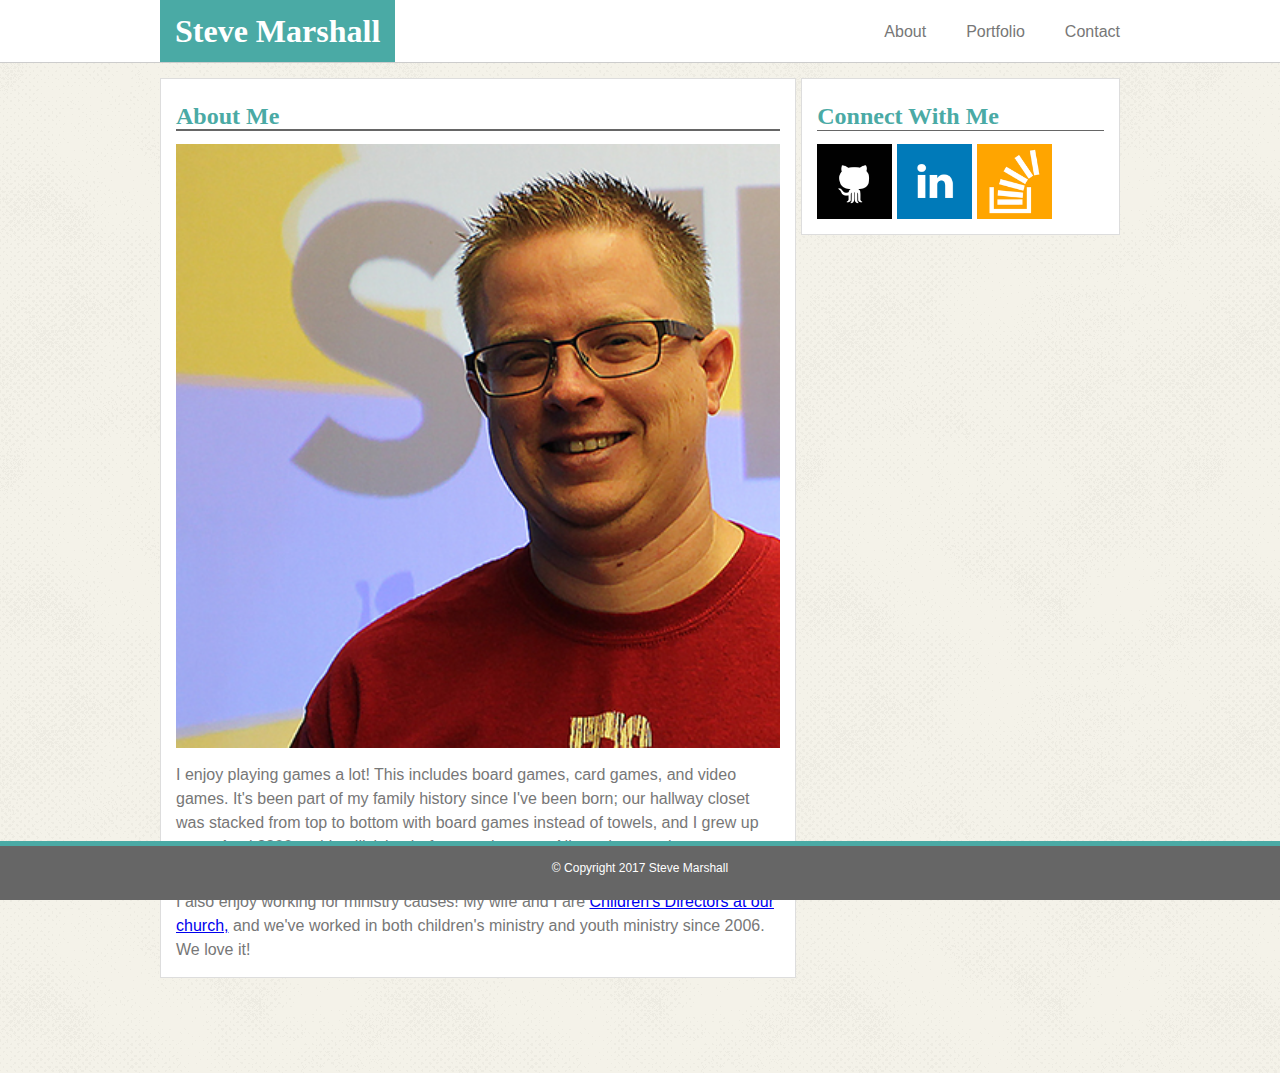
<file: index.html>
<!DOCTYPE html>
<html lang="en-us">
<head>
	<meta charset="utf-8">
	<meta name="viewport" content="width=device-width, initial-scale=1.0">
	<title>Steve Marshall</title>
	<link rel="stylesheet" type="text/css" href="assets/css/reset.css">
	<link rel="stylesheet" type="text/css" href="assets/css/style.css">
</head>

<body>

<!-- #header goes here & sets the background color for the entire width of the page -->
	<div class="clearfix" id="header">
<!-- .container sets the maxWidth for all content at 960px -->
		<div class="containerH">
<!-- #headerName floats left and introduces a new background color for just the name with a large padding -->
			<div class="col-s-12" id="headerName"><h1>Steve Marshall</h1></div>
<!-- #headerMenu floats right and has an unordered list sorted horizontally instead of vertically -->
			<div class="col-s-12" id="headerMenu">
				<ul>
					<li><a class="menu" href="index.html">About</a></li>
					<li><a class="menu" href="portfolio.html">Portfolio</a></li>
					<li><a class="menu" href="contact.html">Contact</a></li>
				</ul>
			</div>
		</div>
	</div>


	<div class="clearfix" id="content">
		<div class="container">
			<div class="article col-l-8 col-m-12 col-s-12">
				<div class="containerC">
					<h2 class="col-l-12 col-m-12 col-s-12">About Me</h2>
					<img src="assets/images/divider.png" class="thickline">
					<p><img src="assets/images/profilepic.jpg" class="articleimg col-l-12 col-m-6 col-s-12" />I enjoy playing games a lot! This includes <strong>board games, card games, and video games.</strong> It's been part of my family history since I've been born; our hallway closet was stacked from top to bottom with board games instead of towels, and I grew up on an <em>Atari 2800 and Intellivision</em> before moving on to Nintendo consoles.</p><br>
					<p>I also enjoy working for ministry causes! My wife and I are <a href="http://www.sunrisechurchaz.org/kidz" target="_blank">Children's Directors at our church,</a> and we've worked in both children's ministry and youth ministry since 2006. We love it!</p>
				</div>
			</div><!--  Article -->

			<div class="col-l-4 col-m-12 col-s-12" id="connect">
				<div class="containerC">
					<h2 class="col-l-12 col-m-12 col-s-12">Connect With Me</h2>
					<img src="assets/images/divider.png" class="thinline">
					<a href="https://github.com/SteveSonoa/" target="_blank"><img src="assets/images/icon_github.png" class="icon col-l-4 col-m-4 col-s-4" /></a>
					<a href="https://www.linkedin.com/in/sonoa/" target="_blank"><img src="assets/images/icon_linkedin.png" class="icon col-l-4 col-m-4 col-s-4" /></a>
					<a href="https://stackexchange.com/users/11718434/steve" target="_blank"><img src="assets/images/icon_stackoverflow.png" class="icon col-l-4 col-m-4 col-s-4" /></a>
				</div>
			</div><!--  Connect -->
			
		</div>
	</div>

	<div class="clearfix" id="footerPad"></div>


<!-- #footer sets the background color for the entire width of the page. It should be position:fixed and include a border-top of green -->
	<div class="clearfix" id="footer">
<!-- .container floats left and sets the maxWidth for all content at 960px -->
		<div class="containerH col-12 col-m-12">
			<p class="copyright">© Copyright 2017 Steve Marshall</p>
		</div>
	</div>

</body>
</html>
</file>
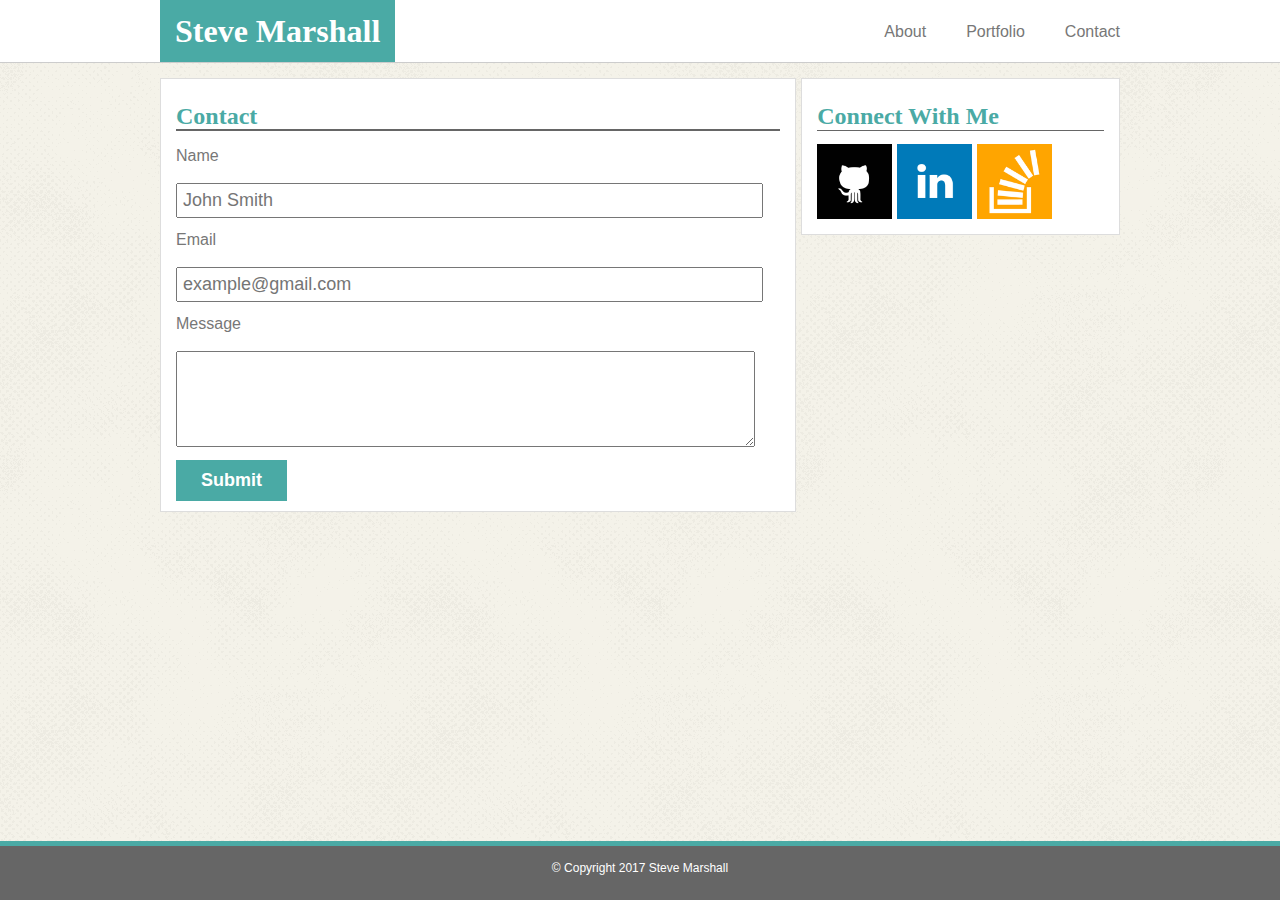
<file: contact.html>
<!DOCTYPE html>
<html lang="en-us">
<head>
	<meta charset="utf-8">
	<meta name="viewport" content="width=device-width, initial-scale=1.0">
	<title>Steve Marshall Contact</title>
	<link rel="stylesheet" type="text/css" href="assets/css/reset.css">
	<link rel="stylesheet" type="text/css" href="assets/css/style.css">
</head>

<body>

<!-- #header goes here & sets the background color for the entire width of the page -->
	<div class="clearfix" id="header">
<!-- .container sets the maxWidth for all content at 960px -->
		<div class="containerH">
<!-- #headerName floats left and introduces a new background color for just the name with a large padding -->
			<div class="col-s-12" id="headerName"><h1>Steve Marshall</h1></div>
<!-- #headerMenu floats right and has an unordered list sorted horizontally instead of vertically -->
			<div class="col-s-12" id="headerMenu">
				<ul>
					<li><a class="menu" href="index.html">About</a></li>
					<li><a class="menu" href="portfolio.html">Portfolio</a></li>
					<li><a class="menu" href="contact.html">Contact</a></li>
				</ul>
			</div>
		</div>
	</div>


	<div class="clearfix" id="content">
		<div class="container">
			<div class="article col-l-8 col-m-12 col-s-12">
				<div class="containerC">
					<h2 class="col-l-12 col-m-12 col-s-12">Contact</h2>
					<img src="assets/images/divider.png" class="thickline">
					<form action="mailto:SteveSonoa@gmail.com?subject=Portfolio">
					<p>Name</p>
					<input type="text" name="yourName" placeholder="John Smith" class="textInput"><br>
					<p>Email</p>
					<input type="text" name="yourEmail" placeholder="example@gmail.com" class="textInput"><br>
					<p>Message</p>
					<textarea name="yourMessage" rows="6" class="textInput"></textarea><br>
					<input type="submit" class="submission" name="Send Message">
				</form>
				</div>
			</div><!--  Article -->

			<div class="col-l-4 col-m-12 col-s-12" id="connect">
				<div class="containerC">
					<h2 class="col-l-12 col-m-12 col-s-12">Connect With Me</h2>
					<img src="assets/images/divider.png" class="thinline">
					<a href="https://github.com/SteveSonoa/" target="_blank"><img src="assets/images/icon_github.png" class="icon col-l-4 col-m-4 col-s-4" /></a>
					<a href="https://www.linkedin.com/in/sonoa/" target="_blank"><img src="assets/images/icon_linkedin.png" class="icon col-l-4 col-m-4 col-s-4" /></a>
					<a href="https://stackexchange.com/users/11718434/steve" target="_blank"><img src="assets/images/icon_stackoverflow.png" class="icon col-l-4 col-m-4 col-s-4" /></a>
				</div>
			</div><!--  Connect -->
			
		</div>
	</div>

	<div class="clearfix" id="footerPad"></div>


<!-- #footer sets the background color for the entire width of the page. It should be position:fixed and include a border-top of green -->
	<div class="clearfix" id="footer">
<!-- .container floats left and sets the maxWidth for all content at 960px -->
		<div class="containerH col-12 col-m-12">
			<p class="copyright">© Copyright 2017 Steve Marshall</p>
		</div>
	</div>

</body>
</html>
</file>
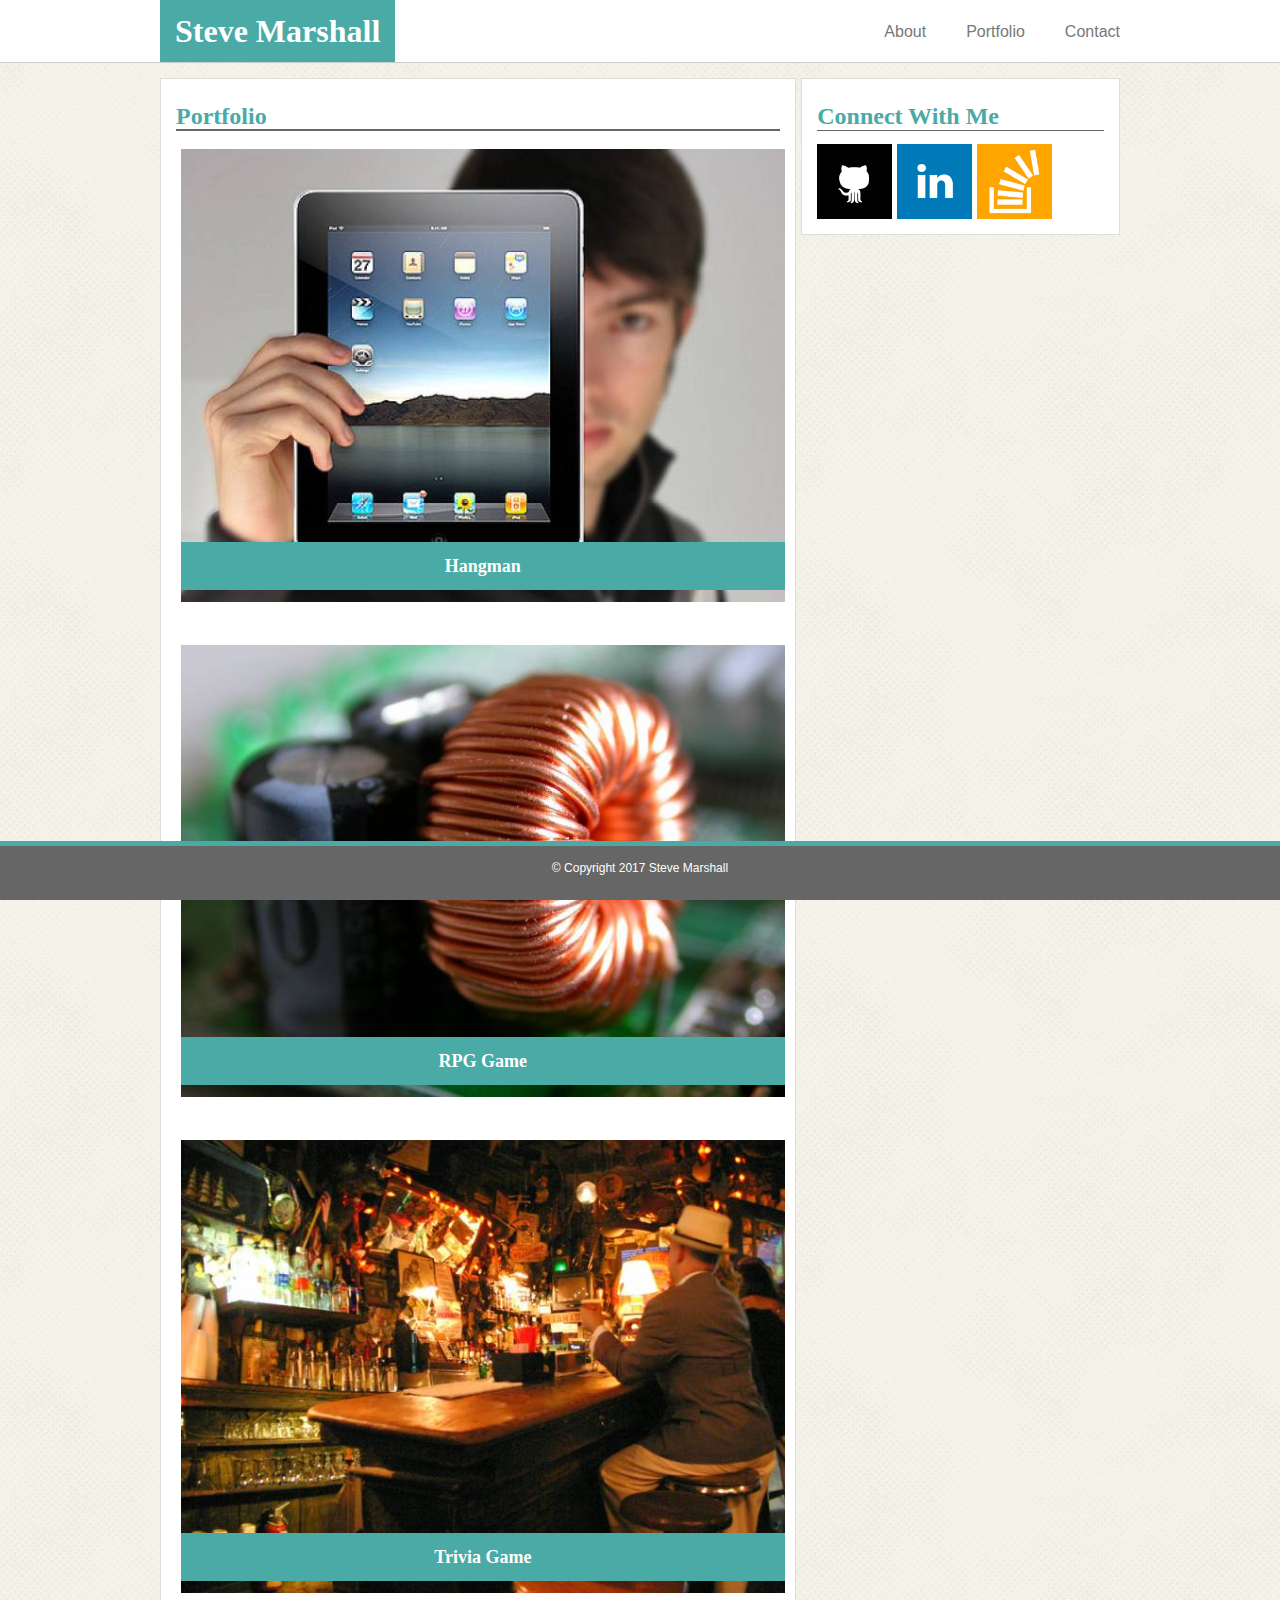
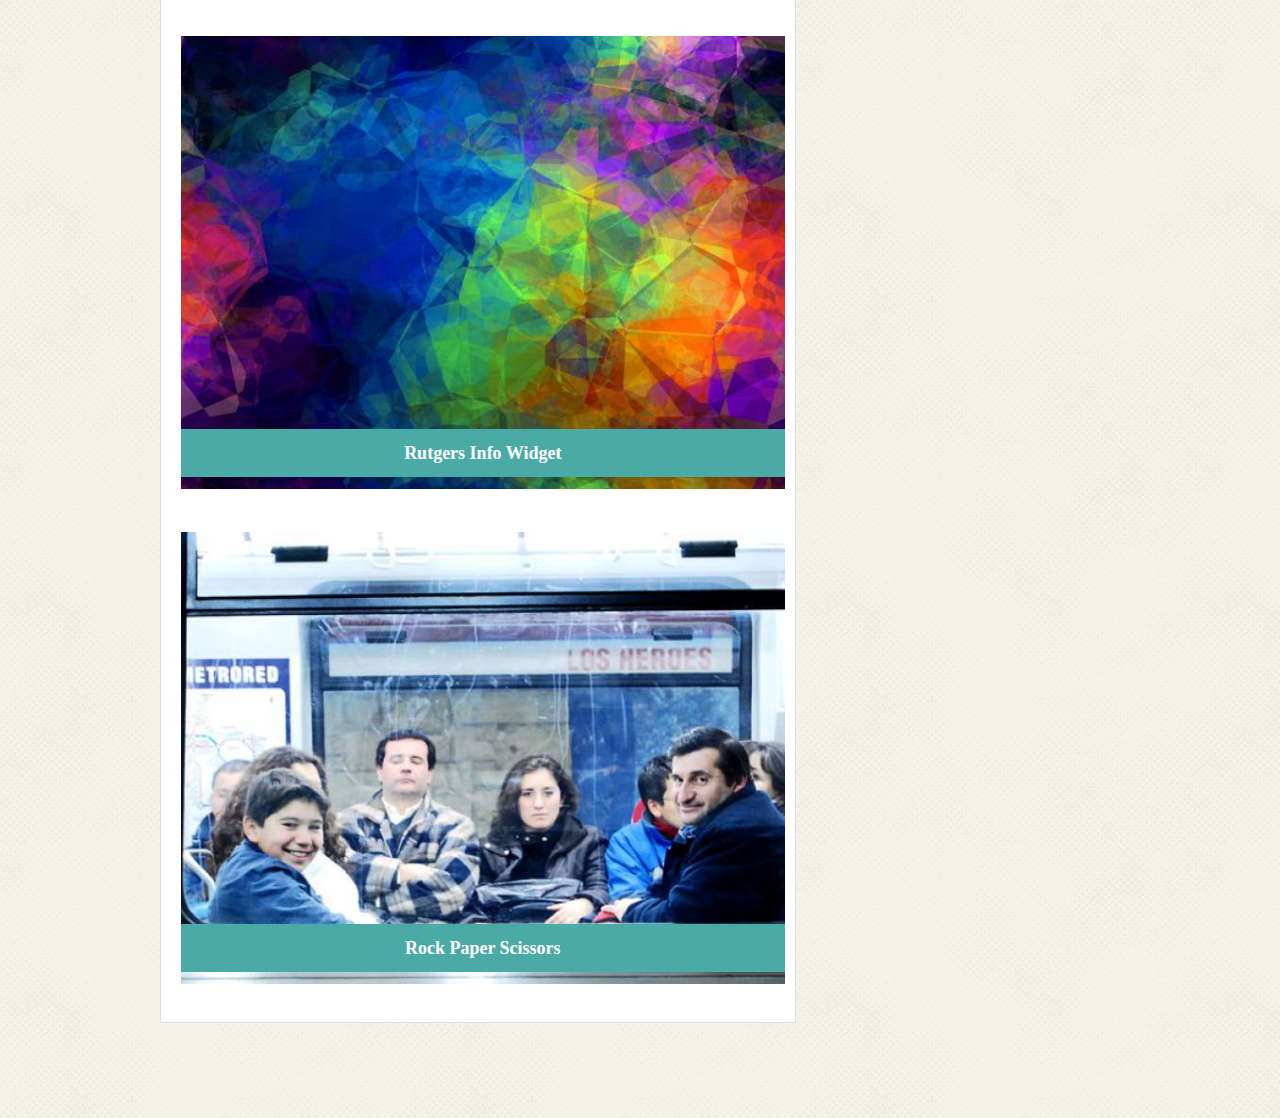
<file: portfolio.html>
<!DOCTYPE html>
<html lang="en-us">
<head>
	<meta charset="utf-8">
	<meta name="viewport" content="width=device-width, initial-scale=1.0">
	<title>Steve Marshall Portfolio</title>
	<link rel="stylesheet" type="text/css" href="assets/css/reset.css">
	<link rel="stylesheet" type="text/css" href="assets/css/style.css">
</head>

<body>

<!-- #header goes here & sets the background color for the entire width of the page -->
	<div class="clearfix" id="header">
<!-- .container sets the maxWidth for all content at 960px -->
		<div class="containerH">
<!-- #headerName floats left and introduces a new background color for just the name with a large padding -->
			<div class="col-s-12" id="headerName"><h1>Steve Marshall</h1></div>
<!-- #headerMenu floats right and has an unordered list sorted horizontally instead of vertically -->
			<div class="col-s-12" id="headerMenu">
				<ul>
					<li><a class="menu" href="index.html">About</a></li>
					<li><a class="menu" href="portfolio.html">Portfolio</a></li>
					<li><a class="menu" href="contact.html">Contact</a></li>
				</ul>
			</div>
		</div>
	</div>


	<div class="clearfix" id="content">
		<div class="container">
			<div class="article col-l-8 col-m-12 col-s-12">
				<div class="containerC">
					<h2 class="col-l-12 col-m-12 col-s-12">Portfolio</h2>
					<img src="assets/images/divider.png" class="thickline">
					<div class="pfL clearfix col-l-12 col-m-5 col-s-12">
						<div class="pfTitle"><h3 class="pf">Hangman</h3></div>
						<img src="assets/images/pf_1.jpg" class="portfolio" />
					</div>
					<div class="pfR clearfix col-l-12 col-m-5 col-s-12">
						<div class="pfTitle"><h3 class="pf">RPG Game</h3></div>
						<img src="assets/images/pf_2.jpg" class="portfolio" />
					</div>
					<div class="pfL clearfix col-l-12 col-m-5 col-s-12">
						<div class="pfTitle"><h3 class="pf">Trivia Game</h3></div>
						<img src="assets/images/pf_3.jpg" class="portfolio" />
					</div>
					<div class="pfR clearfix col-l-12 col-m-5 col-s-12">
						<div class="pfTitle"><h3 class="pf">Rutgers Info Widget</h3></div>
						<img src="assets/images/pf_4.jpg" class="portfolio" />
					</div>
					<div class="pfL clearfix col-l-12 col-m-5 col-s-12">
						<div class="pfTitle"><h3 class="pf">Rock Paper Scissors</h3></div>
						<img src="assets/images/pf_5.jpg" class="portfolio" />
					</div>
				</div>
			</div><!--  Article -->

			<div class="col-l-4 col-m-12 col-s-12" id="connect">
				<div class="containerC">
					<h2 class="col-l-12 col-m-12 col-s-12">Connect With Me</h2>
					<img src="assets/images/divider.png" class="thinline">
					<a href="https://github.com/SteveSonoa/" target="_blank"><img src="assets/images/icon_github.png" class="icon col-l-4 col-m-4 col-s-4" /></a>
					<a href="https://www.linkedin.com/in/sonoa/" target="_blank"><img src="assets/images/icon_linkedin.png" class="icon col-l-4 col-m-4 col-s-4" /></a>
					<a href="https://stackexchange.com/users/11718434/steve" target="_blank"><img src="assets/images/icon_stackoverflow.png" class="icon col-l-4 col-m-4 col-s-4" /></a>
				</div>
			</div><!--  Connect -->
			
		</div>
	</div>

	<div class="clearfix" id="footerPad"></div>


<!-- #footer sets the background color for the entire width of the page. It should be position:fixed and include a border-top of green -->
	<div class="clearfix" id="footer">
<!-- .container floats left and sets the maxWidth for all content at 960px -->
		<div class="containerH col-12 col-m-12">
			<p class="copyright">© Copyright 2017 Steve Marshall</p>
		</div>
	</div>

</body>
</html>
</file>
<file: assets/css/style.css>
* {
}

body {
	margin: 0px;
	padding: 0px;
	background-image: url("../images/halftone.png");
}

a.menu,
p {
	font-family: 'Arial', 'Helvetica Neue', Helvetica, sans-serif;
	color: #777777;
	line-height: 150%;
	text-decoration: none;
	padding-bottom: 15px;
}

p.copyright {
	color: #ffffff;
	text-align: center;
	font-size: 12px;
	line-height: 200%;
}

h1,
h2,
h3 {
	font-family: 'Georgia', Times, Times New Roman, serif;
	font-weight: bold;
}

h1 {
	color: #ffffff;
	font-size: 32px;
}

h2 {
	color: #4aaaa5;
	font-size: 24px;
	padding-top: 25px;
}

h3 {
	color: #4aaaa5;
	font-size: 18px;
}

h3.pf {
	color: #ffffff;
}

img.articleimg {
	float: left;
	padding-right: 10px;
	padding-bottom: 15px;
}

img.icon {
	float: left;
	padding-right: 5px;
	padding-bottom: 15px;
	max-width: 75px;
}

img.thickline,
img.thinline {
	width: 100%;
	padding-bottom: 10px;
}

img.thickline {
	height: 2px;
}

img.thinline {
	height: 1px;
}

img.portfolio {
	width: 100%;
}

input {
	font-size: 18px;
	padding: 5px;
}

input,
textarea {
	margin-bottom: 10px;
}

input.submission {
	background-color: #4aaaa5;
	color: #ffffff;
	font-weight: bold;
	border: 0;
	padding-left: 25px;
	padding-right: 25px;
	padding-top: 10px;
	padding-bottom: 10px;
}



	.article {
		background-color: #ffffff;
		border: 1px solid #dddddd;
		margin-bottom: 15px;
	}

	.container {
		margin: 0 auto;
		width: 80%;
		max-width: 960px;
		padding-left: 0px;
		padding-right: 0px;
	}

	.containerC {
		margin: 0 auto;
		max-width: 960px;
		padding-left: 15px;
		padding-right: 15px;
	}

	.containerH {
		margin: 0 auto;
		width: 80%;
		max-width: 960px;
		padding-left: 0px;
		padding-right: 0px;
	}

	.clearfix::after {
		content: "";
		display: block;
		clear: both;
	}

	.pfL {
		float: left;
		margin: 5px;
		margin-bottom: 35px;
		position: relative;
	}

	.pfR {
		float: right;
		margin: 5px;
		margin-bottom: 35px;
		position: relative;
	}

	.pfTitle {
		position: absolute;
		bottom: 15px;
		background-color: #4aaaa5;
		padding-top: 15px;
		padding-bottom: 15px;
		width: 100%;
		text-align: center;
	}

	#header {
		margin: 0 auto;
		background-color: #ffffff;
		border-bottom: 1px solid #cccccc;
		width: 100%;
	}

	#headerName {
		background-color: #4aaaa5;
		float: left;
		padding-left: 15px;
		padding-right: 15px;
		padding-top: 15px;
		padding-bottom: 15px;
		text-align: center;
	}

	#headerMenu {
		float: right;
		padding-top: 20px;
	}

	#headerMenu li {
		float: left;
		margin-left: 40px;
		list-style: none;
	}

	#content {
		margin: 0 auto;
		padding-top: 15px;
		padding-bottom: 15px;
		width: 100%;
	}

	#footer {

		margin: 0 auto;
		background-color: #666666;
		padding-top: 10px;
		padding-bottom: 5px;
		position: fixed;
		bottom: 0;
		left: 0;
		border-top: 5px solid #4aaaa5; 
		width: 100%;
	}

	#footerPad {
		margin-bottom: 65px;
	}

	#connect {
		background-color: #ffffff;
		float: right;
		border: 1px solid #dddddd;
	}


/* For desktop: */
.col-l-1 {width: 8.33%; float: left;}
.col-l-2 {width: 16.66%; float: left;}
.col-l-3 {width: 24%; float: left;}
.col-l-4 {width: 33%; float: left;}
.col-l-5 {width: 41.66%; float: left;}
.col-l-6 {width: 49%; float: left;}
.col-l-7 {width: 58.33%; float: left;}
.col-l-8 {width: 66%; float: left;}
.col-l-9 {width: 75%; float: left;}
.col-l-10 {width: 83.33%; float: left;}
.col-l-11 {width: 91.66%; float: left;}
.col-l-12 {width: 100%; float: left;}
.textInput {width: 95%;}



@media screen and (max-width: 980px) {
	.col-l-1 {width: 8.33%; float: left;}
	.col-l-2 {width: 16.66%; float: left;}
	.col-l-3 {width: 24%; float: left;}
	.col-l-4 {width: 33%; float: left;}
	.col-l-5 {width: 41.66%; float: left;}
	.col-l-6 {width: 50%; float: left;}
	.col-l-7 {width: 58.33%; float: left;}
	.col-l-8 {width: 66%; float: left;}
	.col-l-9 {width: 75%; float: left;}
	.col-l-10 {width: 83.33%; float: left;}
	.col-l-11 {width: 91.66%; float: left;}
	.col-l-12 {width: 100%; float: left;}
	.containerH {
		margin: 0 auto;
		width: 80%;
	}
	.textInput {width: 95%;}
}


@media screen and (max-width: 768px) {
    /* For tablets: */
    .col-m-1 {width: 8.33%; float: left;}
    .col-m-2 {width: 16.66%; float: left;}
    .col-m-3 {width: 24%; float: left;}
    .col-m-4 {width: 33%; float: left;}
    .col-m-5 {width: 48%; float: left;}
    .col-m-6 {width: 50%; float: left;}
    .col-m-7 {width: 58.33%; float: left;}
    .col-m-8 {width: 66%; float: left;}
    .col-m-9 {width: 75%; float: left;}
    .col-m-10 {width: 83.33%; float: left;}
    .col-m-11 {width: 91.66%; float: left;}
    .col-m-12 {width: 100%; float: left;}
    .containerH {
		margin: 0 auto;
		width: 80%;
	}
	input {size: "60";}
}


@media screen and (max-width: 640px) {
	/* For mobile phones: */
    .col-s-1 {width: 8.33%; float: left;}
    .col-s-2 {width: 16.66%; float: left;}
    .col-s-3 {width: 24%; float: left;}
    .col-s-4 {width: 33%; float: left;}
    .col-s-5 {width: 41.66%; float: left;}
    .col-s-6 {width: 50%; float: left;}
    .col-s-7 {width: 58.33%; float: left;}
    .col-s-8 {width: 66%; float: left;}
    .col-s-9 {width: 75%; float: left;}
    .col-s-10 {width: 83.33%; float: left;}
    .col-s-11 {width: 91.66%; float: left;}
    .col-s-12 {width: 100%; float: left;}
    .containerH {
		margin: 0 auto;
		width: 100%;
	}
	#headerName {
		padding-left: 0px;
		padding-right: 0px;
	}
	#headerMenu {
		padding-top: 5px;
		padding-bottom: 5px;
	}
	input {size: "60";}
}
</file>
